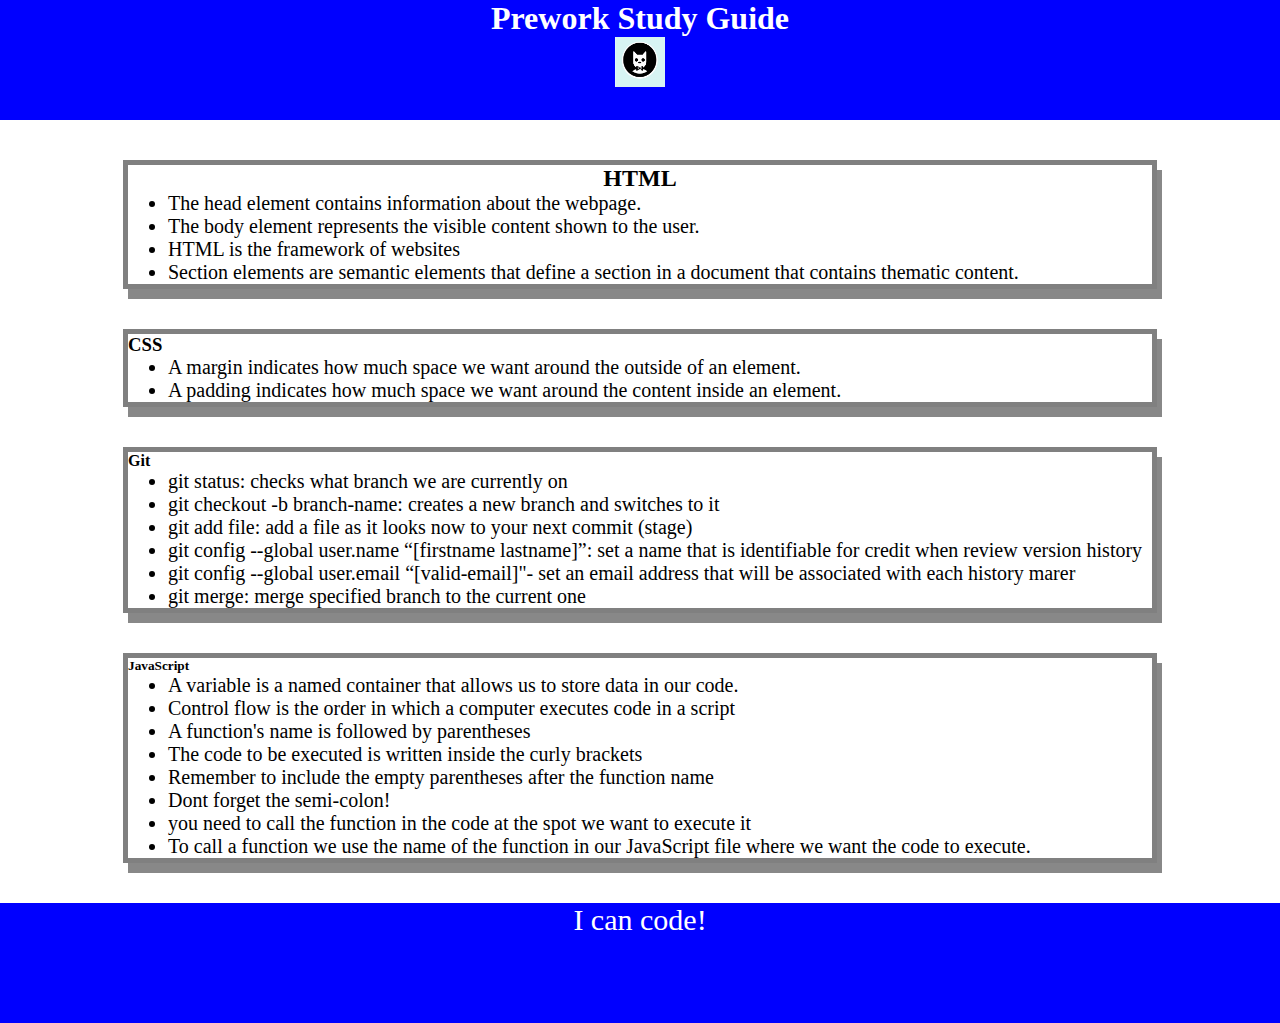
<file: index.html>
<!DOCTYPE html>
<html lang="en">
  <head>
    <meta charset="UTF-8" />
    <meta http-equiv="X-UA-Compatible" content="IE=edge" />
    <meta name="viewport" content="width=device-width, initial-scale=1.0" />
    <link rel="stylesheet" href="./assets/style.css">
    <title>Prework Study Guide</title>
  </head>
  <body>
    <header id="top">
      <h1>Prework Study Guide</h1>
      <img src="./assets/bowtie-cat.png" alt="Profile image of cat wearing a bow tie." />
    </header>
    <main>
      <section class="card" id="html-section">
        <h2>HTML</h2>
        <ul>
          <li>The head element contains information about the webpage.</li>
          <li>The body element represents the visible content shown to the user.</li>
          <li>HTML is the framework of websites</li>
          <li> Section elements are semantic elements that define a section in a document that contains thematic content. </li>
        </ul>

      </section>
   
      <section class="card" id="css-section">
        <h3>CSS</h3>
        <ul>
          <li>A margin indicates how much space we want around the outside of an element.</li>
          <li>A padding indicates how much space we want around the content inside an element.</li>

        </ul>
      </section>
   
      <section class="card" id="git-section">
        <h4>Git</h4>
        <ul>
          <li>git status: checks what branch we are currently on</li>
          <li>git checkout -b branch-name: creates a new branch and switches to it</li>
          <li>git add file: add a file as it looks now to your next commit (stage)</li>
          <li>git config --global user.name “[firstname lastname]”: 
            set a name that is identifiable for credit when review version history</li>
          <li>git config --global user.email “[valid-email]"- set an email address that will be associated with each history marer</li>
          <li>git merge: merge specified branch to the current one</li>
        </ul>
      </section>
   
      <section class="card" id="javascript-section">
        <h5>JavaScript</h5>
        <ul>
          <li>A variable is a named container that allows us to store data in our code.</li>
          <li>Control flow is the order in which a computer executes code in a script</li>
          <li>A function's name is followed by parentheses</li>
          <li>The code to be executed is written inside the curly brackets</li>
          <li>Remember to include the empty parentheses after the function name</li>
          <li>Dont forget the semi-colon!</li>
          <li>you need to call the function in the code at the spot we want to execute it</li>
          <li>To call a function we use the name of the function in our JavaScript file where we want the code to execute.</li>
        </ul>
      </section>


    </main>

    <footer>
      <p>I can code!</p>
    </footer>
    <script src="./assets/script.js"></script>
  </body>
</html>
</file>
<file: assets/style.css>
* {
    margin: 0;
    padding: 0;
   }
   
   header,
   footer {
    width: 100%;
    height: 120px;
    background-color: blue;
    color: white;
   }
   
   h1,
   h2 {
    text-align: center;
   }
   
   img {
    display: block;
    height: 50px;
    width: 50px;
    margin-left: auto;
    margin-right: auto;
   }
   
   ul {
    padding-left: 40px;
    font-size: 20px;
   }
   
   p {
    text-align: center;
    font-size: 30px;
   }

   .card {
    width: 80%;
    margin: 40px auto;
    border: 5px solid gray;
    box-shadow: 5px 10px #888888;
  }
</file>
